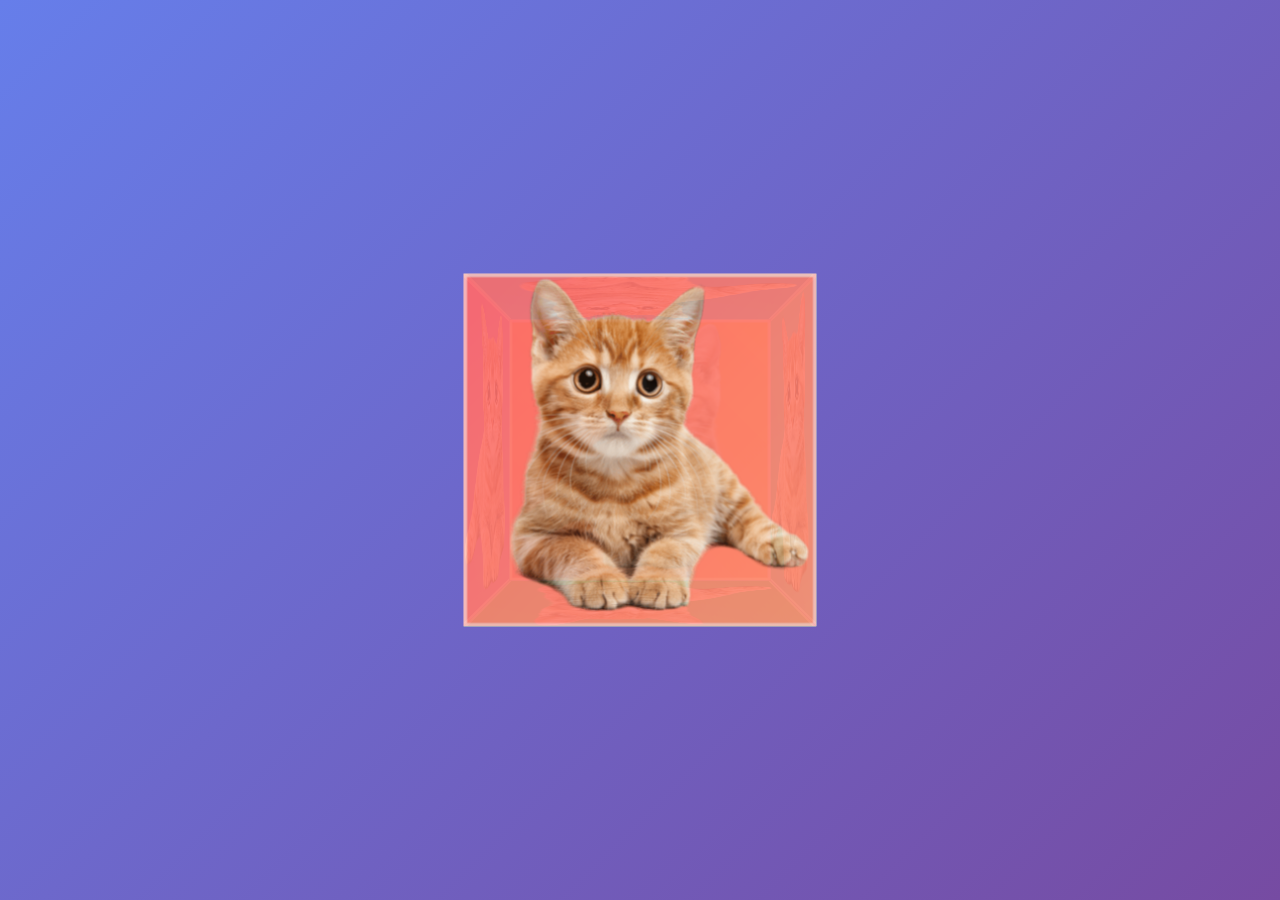
<file: index_.html>
<!DOCTYPE html>
<html lang="vi">

<head>
    <meta charset="UTF-8">
    <meta name="viewport" content="width=device-width, initial-scale=1.0">
    <title>Hộp 3D Xoay - 6 Mặt</title>
    <link rel="stylesheet" href="https://cdn.jsdelivr.net/npm/bootstrap-icons@1.11.3/font/bootstrap-icons.min.css">
    <link rel="stylesheet" href="style.css">
    <link rel="stylesheet" href="cube.css">
    <link rel="stylesheet" href="coverflow.css">
    <link rel="stylesheet" href="letter.css">
</head>

<body>
    <div class="container" id="cube-container">
        <div class="cube" id="cube" onclick="explodeAndRecover()">
            <div class="cube-face face-1">
                <img src="asserts/step_1/img_1.png" alt="Mặt 1" loading="lazy">
            </div>
            <div class="cube-face face-2">
                <img src="asserts/step_1/img_1.png" alt="Mặt 2" loading="lazy">
            </div>
            <div class="cube-face face-3">
                <img src="asserts/step_1/img_1.png" alt="Mặt 3" loading="lazy">
            </div>
            <div class="cube-face face-4">
                <img src="asserts/step_1/img_1.png" alt="Mặt 4" loading="lazy">
            </div>
            <div class="cube-face face-5">
                <img src="asserts/step_1/img_1.png" alt="Mặt 5" loading="lazy">
            </div>
            <div class="cube-face face-6">
                <img src="asserts/step_1/img_1.png" alt="Mặt 6" loading="lazy">
            </div>
        </div>
    </div>

    <!-- Coverflow Gallery -->
    <div class="coverflow-container" id="coverflowContainer">
        <div class="coverflow-wrapper">
            <div class="coverflow" id="coverflow">
                <div class="coverflow-item" data-static="true">
                    <div class="coverflow-title">Kết thúc</div>
                    <div class="coverflow-text-card">Cảm ơn bạn đã xem</div>
                    <div class="coverflow-description">Hẹn gặp lại</div>
                </div>
            </div>
        </div>
        <div class="coverflow-progress">
            <div class="progress-bar" id="progressBar"></div>
        </div>
    </div>

    <!-- Envelope -->
    <div class="envelope-container" id="envelopeContainer">
        <svg width="512" height="384" viewBox="0 0 512 384" fill="none" xmlns="http://www.w3.org/2000/svg">
            <defs>
                <linearGradient id="envelopeGrad" x1="0" y1="0" x2="0" y2="1">
                    <stop offset="0%" stop-color="#FFC7DA" />
                    <stop offset="100%" stop-color="#FFB4CD" />
                </linearGradient>

                <linearGradient id="flapGrad" x1="0" y1="0" x2="0" y2="1">
                    <stop offset="0%" stop-color="#FFB4CD" />
                    <stop offset="100%" stop-color="#FFC7DA" />
                </linearGradient>

                <g id="envelope-back">
                    <rect x="96" y="136" width="320" height="188" rx="18" fill="url(#envelopeGrad)" stroke="#FFFFFF" stroke-width="4" />
                </g>

                <g id="paper">
                    <rect x="130" y="160" width="252" height="140" rx="8" fill="#EAEAEA" opacity="0.95" />
                    <line x1="150" y1="190" x2="340" y2="190" stroke="#FFB4CD" stroke-width="3" stroke-linecap="round" />
                    <line x1="150" y1="210" x2="320" y2="210" stroke="#FFB4CD" stroke-width="3" stroke-linecap="round" />
                    <line x1="150" y1="230" x2="330" y2="230" stroke="#FFB4CD" stroke-width="3" stroke-linecap="round" />
                </g>

                <g id="envelope-front">
                    <path d="M112 152 L226.58 228.39 L256 210 L285.42 228.39 L400 152 L400 300 L112 300 Z" fill="url(#envelopeGrad)" />
                    <path d="M112 300 L256 210 L400 300" fill="none" stroke="#FFFFFF" stroke-width="5" stroke-linecap="round" stroke-linejoin="round" />
                    <path d="M112 152 L226.58 228.39" fill="none" stroke="#FFFFFF" stroke-width="5" stroke-linecap="round" stroke-linejoin="round" />
                    <path d="M285.42 228.39 L400 152" fill="none" stroke="#FFFFFF" stroke-width="5" stroke-linecap="round" stroke-linejoin="round" />
                </g>

                <g id="envelope-flap">
                    <path d="M112 152 L256 248 L400 152" fill="url(#flapGrad)" stroke="#FFFFFF" stroke-width="4" stroke-linecap="round" stroke-linejoin="round" />
                </g>
            </defs>
            <g id="envelope-group">    
                <use href="#envelope-back"></use>
                <use href="#paper"></use>
                <use href="#envelope-front"></use>
                <use href="#envelope-flap"></use>
            </g>
        </svg>
    </div>


    <!--nội dung bức thư-->
    <section class="letter-stage" id="letterStage" aria-label="Thư tay">
        <div class="board" aria-hidden="true">
            <div class="board-photo photo-1">
                <img src="asserts/step_1/img_1.png" alt="Ảnh kỷ niệm 1" loading="lazy">
                <span class="photo-caption">Khoảnh khắc 1</span>
            </div>
            <div class="board-photo photo-2">
                <img src="asserts/step_1/img_1.png" alt="Ảnh kỷ niệm 2" loading="lazy">
                <span class="photo-caption">Khoảnh khắc 2</span>
            </div>
            <div class="board-photo photo-3">
                <img src="asserts/step_1/img_1.png" alt="Ảnh kỷ niệm 3" loading="lazy">
                <span class="photo-caption">Khoảnh khắc 3</span>
            </div>
            <div class="board-photo photo-4">
                <img src="asserts/step_1/img_1.png" alt="Ảnh kỷ niệm 4" loading="lazy">
                <span class="photo-caption">Khoảnh khắc 4</span>
            </div>
        </div>

        <article class="letter-paper" aria-label="Nội dung bức thư">
            <h2 class="letter-title">Gửi bạn,</h2>
            <div class="letter-body">
                <p>Hôm nay mình muốn gửi đến bạn một vài dòng thật nhẹ nhàng.</p>
                <p>Những kỷ niệm nhỏ bé, những khoảnh khắc vui buồn đều được giữ lại ở đây.</p>
                <p>Cảm ơn bạn đã ở cạnh và tạo nên một chặng đường thật đẹp.</p>
                <p>Chúc bạn luôn bình an, rạng rỡ và hạnh phúc.</p>
                <p>Hẹn gặp lại trong những ngày thật đặc biệt.</p>
            </div>
            <div class="letter-sign">Thân mến 💜</div>
        </article>
    </section>

    <div class="curtain" id="curtain" aria-hidden="true"></div>
    <div class="rocket" id="rocket" aria-hidden="true">
        <i class="bi bi-rocket-fill"></i>
    </div>

    <script src="script.js"></script>
    <script src="cube.js"></script>
    <script src="coverflow.js"></script>
    <script src="letter.js"></script>
</body>

</html>
</file>
<file: style.css>
* {
    margin: 0;
    padding: 0;
    box-sizing: border-box;
}

body {
    width: 100%;
    min-height: 100vh;
    display: flex;
    justify-content: center;
    align-items: center;
    background: linear-gradient(135deg, #667eea 0%, #764ba2 100%);
    font-family: 'Arial', sans-serif;
    flex-direction: column;
    gap: 20px;
    padding: 20px;
}

.title {
    color: white;
    font-size: clamp(1.5em, 5vw, 2.5em);
    text-shadow: 2px 2px 4px rgba(0, 0, 0, 0.3);
    text-align: center;
    position: relative;
    z-index: 10;
}

/* Tạm ẩn cube và rocket để test */
.container {
    display: flex;
}

.container {
    perspective: 1000px;
    width: clamp(200px, 60vw, 300px);
    height: clamp(200px, 60vw, 300px);
    position: relative;
    z-index: 1;
}

.cube {
    width: 100%;
    height: 100%;
    position: relative;
    transform-style: preserve-3d;
    animation: rotateAuto 10s infinite linear;
}

.cube-face {
    position: absolute;
    width: 100%;
    height: 100%;
    display: flex;
    justify-content: center;
    align-items: center;
    font-size: clamp(1.5em, 4vw, 2.5em);
    font-weight: bold;
    color: white;
    border: 3px solid rgba(255, 255, 255, 0.5);
    opacity: 0.9;
    flex-direction: column;
    gap: clamp(10px, 3vw, 20px);
}

.cube-face img {
    width: 100%;
    height: 100%;
    object-fit: cover;
    display: block;
}

/* Các mặt của hộp */
.face-1 {
    background: linear-gradient(135deg, #FF6B6B, #FF8E72);
    transform: rotateY(0deg) translateZ(calc(clamp(100px, 30vw, 150px)));
}

.face-2 {
    background: linear-gradient(135deg, #4ECDC4, #44A08D);
    transform: rotateY(90deg) translateZ(calc(clamp(100px, 30vw, 150px)));
}

.face-3 {
    background: linear-gradient(135deg, #F39C12, #E74C3C);
    transform: rotateY(180deg) translateZ(calc(clamp(100px, 30vw, 150px)));
}

.face-4 {
    background: linear-gradient(135deg, #9B59B6, #8E44AD);
    transform: rotateY(270deg) translateZ(calc(clamp(100px, 30vw, 150px)));
}

.face-5 {
    background: linear-gradient(135deg, #3498DB, #2980B9);
    transform: rotateX(90deg) translateZ(calc(clamp(100px, 30vw, 150px)));
}

.face-6 {
    background: linear-gradient(135deg, #2ECC71, #27AE60);
    transform: rotateX(-90deg) translateZ(calc(clamp(100px, 30vw, 150px)));
}

@keyframes rotateAuto {
    0% {
        transform: rotateX(0deg) rotateY(0deg);
    }
    100% {
        transform: rotateX(360deg) rotateY(360deg);
    }
}

.cube.explode {
    animation: none !important;
}

.cube.explode .face-1 {
    animation: flyOut1 0.8s ease-out forwards;
}

.cube.explode .face-2 {
    animation: flyOut2 0.8s ease-out forwards;
}

.cube.explode .face-3 {
    animation: flyOut3 0.8s ease-out forwards;
}

.cube.explode .face-4 {
    animation: flyOut4 0.8s ease-out forwards;
}

.cube.explode .face-5 {
    animation: flyOut5 0.8s ease-out forwards;
}

.cube.explode .face-6 {
    animation: flyOut6 0.8s ease-out forwards;
}

@keyframes flyOut1 {
    0% {
        transform: rotateY(0deg) translateZ(calc(clamp(100px, 30vw, 150px)));
        opacity: 1;
    }
    100% {
        transform: rotateY(0deg) translateZ(clamp(250px, 70vw, 400px)) rotateX(45deg) rotateY(-30deg);
        opacity: 0.7;
    }
}

@keyframes flyOut2 {
    0% {
        transform: rotateY(90deg) translateZ(calc(clamp(100px, 30vw, 150px)));
        opacity: 1;
    }
    100% {
        transform: rotateY(90deg) translateZ(clamp(250px, 70vw, 400px)) rotateX(-45deg) rotateY(30deg);
        opacity: 0.7;
    }
}

@keyframes flyOut3 {
    0% {
        transform: rotateY(180deg) translateZ(calc(clamp(100px, 30vw, 150px)));
        opacity: 1;
    }
    100% {
        transform: rotateY(180deg) translateZ(clamp(250px, 70vw, 400px)) rotateX(30deg) rotateY(45deg);
        opacity: 0.7;
    }
}

@keyframes flyOut4 {
    0% {
        transform: rotateY(270deg) translateZ(calc(clamp(100px, 30vw, 150px)));
        opacity: 1;
    }
    100% {
        transform: rotateY(270deg) translateZ(clamp(250px, 70vw, 400px)) rotateX(-30deg) rotateY(-45deg);
        opacity: 0.7;
    }
}

@keyframes flyOut5 {
    0% {
        transform: rotateX(90deg) translateZ(calc(clamp(100px, 30vw, 150px)));
        opacity: 1;
    }
    100% {
        transform: rotateX(90deg) translateZ(clamp(250px, 70vw, 400px)) rotateY(45deg) rotateZ(30deg);
        opacity: 0.7;
    }
}

@keyframes flyOut6 {
    0% {
        transform: rotateX(-90deg) translateZ(calc(clamp(100px, 30vw, 150px)));
        opacity: 1;
    }
    100% {
        transform: rotateX(-90deg) translateZ(clamp(250px, 70vw, 400px)) rotateY(-45deg) rotateZ(-30deg);
        opacity: 0.7;
    }
}

.cube.comeback {
    animation: rotateAuto 10s infinite linear;
}

.cube.comeback .cube-face {
    animation: comeBack 0.8s ease-in forwards;
}

@keyframes comeBack {
    0% {
        opacity: 0.7;
    }
    100% {
        opacity: 0.9;
    }
}

.controls {
    display: flex;
    gap: 10px;
    flex-wrap: wrap;
    justify-content: center;
    max-width: 600px;
    width: 100%;
    padding: 0 10px;
}

button {
    padding: clamp(10px, 3vw, 12px) clamp(12px, 3vw, 24px);
    font-size: clamp(0.8em, 3vw, 1em);
    border: none;
    border-radius: 8px;
    background: white;
    color: #667eea;
    font-weight: bold;
    cursor: pointer;
    transition: all 0.3s ease;
    box-shadow: 0 4px 15px rgba(0, 0, 0, 0.2);
    flex: 1 1 auto;
    min-width: 80px;
}

button:hover {
    transform: translateY(-2px);
    box-shadow: 0 6px 20px rgba(0, 0, 0, 0.3);
    background: #f0f0f0;
}

button:active {
    transform: translateY(0);
}

.info {
    color: white;
    text-align: center;
    font-size: clamp(0.8em, 2.5vw, 0.95em);
    opacity: 0.9;
    padding: 0 10px;
}

.curtain {
    position: fixed;
    left: 0;
    bottom: 0;
    width: 100%;
    height: 100vh;
    background: linear-gradient(180deg, rgba(20, 24, 61, 0.95), rgba(118, 75, 162, 0.98));
    transform: translateY(100%);
    transition: transform 1.5s cubic-bezier(0.4, 0, 0.2, 1);
    z-index: 50;
    pointer-events: none;
}

.rocket {
    position: fixed;
    left: 50%;
    bottom: -120px;
    transform: translateX(-50%);
    z-index: 60;
    opacity: 0;
    pointer-events: none;
    font-size: 80px;
    color: #ff6b6b;
    filter: drop-shadow(0 4px 12px rgba(255, 107, 107, 0.6));
}

.rocket i {
    display: block;
    animation: rocketShake 0.3s infinite alternate;
}

@keyframes rocketShake {
    from { 
        transform: rotate(-2deg) scale(1); 
    }
    to { 
        transform: rotate(2deg) scale(1.05); 
    }
}

.launch .curtain {
    transform: translateY(0%);
}

.launch .rocket {
    opacity: 1;
    animation: rocketLaunch 1.8s ease-out forwards;
}

@keyframes rocketLaunch {
    0% {
        transform: translateX(-50%) translateY(0);
        opacity: 1;
    }
    50% {
        transform: translateX(-50%) translateY(-50vh);
        opacity: 1;
    }
    100% {
        transform: translateX(-50%) translateY(-65vh);
        opacity: 0;
    }
}

/* Coverflow Gallery */
.coverflow-container {
    position: fixed;
    top: 0;
    left: 0;
    width: 100%;
    height: 100vh;
    background: linear-gradient(135deg, rgba(20, 24, 61, 0.98), rgba(118, 75, 162, 0.98));
    z-index: 100;
    display: none;
    justify-content: center;
    align-items: center;
    flex-direction: column;
    gap: 30px;
    opacity: 0;
    transition: opacity 0.5s ease;
}

.coverflow-container.active {
    display: flex;
    opacity: 1;
}

.coverflow-close {
    position: absolute;
    top: 20px;
    right: 20px;
    font-size: 2.5em;
    color: white;
    cursor: pointer;
    transition: all 0.3s ease;
    z-index: 110;
}

.coverflow-close:hover {
    transform: scale(1.2) rotate(90deg);
    color: #ff6b6b;
}

.coverflow-wrapper {
    perspective: 2000px;
    perspective-origin: 50% 50%;
    width: 90%;
    max-width: 900px;
    height: 500px;
    overflow: visible;
}

.coverflow {
    position: relative;
    width: 100%;
    height: 100%;
    transform-style: preserve-3d;
    transition: transform 0.5s ease;
}

.coverflow-item {
    position: absolute;
    left: 50%;
    top: 45%;
    width: 300px;
    height: auto;
    transform-origin: center center;
    transition: all 0.6s cubic-bezier(0.35, 0, 0.25, 1);
    cursor: pointer;
    user-select: none;
    -webkit-user-drag: none;
    -webkit-user-select: none;
    -moz-user-select: none;
    -ms-user-select: none;
    overflow: visible;
    display: flex;
    flex-direction: column;
    align-items: center;
    justify-content: flex-start;
    gap: 8px;
}

.coverflow-title {
    color: white;
    font-size: 0.95em;
    font-weight: bold;
    text-align: center;
    flex-shrink: 0;
    z-index: 5;
}

.coverflow-description {
    color: rgba(255, 255, 255, 0.8);
    font-size: 0.8em;
    text-align: center;
    flex-shrink: 0;
    z-index: 5;
}

.coverflow-item img {
    width: 100%;
    height: 350px;
    object-fit: cover;
    border-radius: 15px;
    box-shadow: 0 10px 40px rgba(0, 0, 0, 0.5);
    border: 3px solid rgba(255, 255, 255, 0.3);
    pointer-events: none;
    user-select: none;
    -webkit-user-drag: none;
    transition: filter 0.3s ease;
    display: block;
    flex-shrink: 0;
}

.coverflow-item:hover img {
    box-shadow: 0 15px 50px rgba(0, 0, 0, 0.7);
    border-color: rgba(255, 255, 255, 0.6);
}

.coverflow-progress {
    width: 80%;
    max-width: 600px;
    height: 6px;
    background: rgba(255, 255, 255, 0.2);
    border-radius: 10px;
    overflow: hidden;
    position: relative;
    z-index: 110;
}

.progress-bar {
    height: 100%;
    background: linear-gradient(90deg, #ff6b6b, #667eea);
    border-radius: 10px;
    transition: width 0.3s ease;
    width: 10%;
    box-shadow: 0 0 10px rgba(102, 126, 234, 0.5);
}

@media (max-width: 480px) {
    .title {
        margin-top: 10px;
    }

    .controls {
        gap: 8px;
    }

    button {
        min-width: 70px;
    }

    .coverflow-item {
        width: 300px;
        height: auto;
    }

    .coverflow-item img {
        height: 350px;
    }

    .coverflow-title {
        font-size: 0.95em;
    }

    .coverflow-description {
        font-size: 0.8em;
    }

    .coverflow-progress {
        width: 90%;
    }
}
</file>
<file: cube.css>
/* Cube Styles */
.container {
    perspective: 1000px;
    width: clamp(200px, 60vw, 300px);
    height: clamp(200px, 60vw, 300px);
    position: relative;
    z-index: 1;
}

.cube {
    width: 100%;
    height: 100%;
    position: relative;
    transform-style: preserve-3d;
    animation: rotateAuto 10s infinite linear;
}

.cube-face {
    position: absolute;
    width: 100%;
    height: 100%;
    display: flex;
    justify-content: center;
    align-items: center;
    font-size: clamp(1.5em, 4vw, 2.5em);
    font-weight: bold;
    color: white;
    border: 3px solid rgba(255, 255, 255, 0.5);
    opacity: 0.9;
    flex-direction: column;
    gap: clamp(10px, 3vw, 20px);
}

.cube-face img {
    width: 100%;
    height: 100%;
    object-fit: cover;
    display: block;
}

/* Các mặt của hộp */
.face-1 {
    background: linear-gradient(135deg, #FF6B6B, #FF8E72);
    transform: rotateY(0deg) translateZ(calc(clamp(100px, 30vw, 150px)));
}

.face-2 {
    background: linear-gradient(135deg, #4ECDC4, #44A08D);
    transform: rotateY(90deg) translateZ(calc(clamp(100px, 30vw, 150px)));
}

.face-3 {
    background: linear-gradient(135deg, #F39C12, #E74C3C);
    transform: rotateY(180deg) translateZ(calc(clamp(100px, 30vw, 150px)));
}

.face-4 {
    background: linear-gradient(135deg, #9B59B6, #8E44AD);
    transform: rotateY(270deg) translateZ(calc(clamp(100px, 30vw, 150px)));
}

.face-5 {
    background: linear-gradient(135deg, #3498DB, #2980B9);
    transform: rotateX(90deg) translateZ(calc(clamp(100px, 30vw, 150px)));
}

.face-6 {
    background: linear-gradient(135deg, #2ECC71, #27AE60);
    transform: rotateX(-90deg) translateZ(calc(clamp(100px, 30vw, 150px)));
}

@keyframes rotateAuto {
    0% {
        transform: rotateX(0deg) rotateY(0deg);
    }
    100% {
        transform: rotateX(360deg) rotateY(360deg);
    }
}

.cube.explode {
    animation: none !important;
}

.cube.explode .face-1 {
    animation: flyOut1 0.8s ease-out forwards;
}

.cube.explode .face-2 {
    animation: flyOut2 0.8s ease-out forwards;
}

.cube.explode .face-3 {
    animation: flyOut3 0.8s ease-out forwards;
}

.cube.explode .face-4 {
    animation: flyOut4 0.8s ease-out forwards;
}

.cube.explode .face-5 {
    animation: flyOut5 0.8s ease-out forwards;
}

.cube.explode .face-6 {
    animation: flyOut6 0.8s ease-out forwards;
}

@keyframes flyOut1 {
    0% {
        transform: rotateY(0deg) translateZ(calc(clamp(100px, 30vw, 150px)));
        opacity: 1;
    }
    100% {
        transform: rotateY(0deg) translateZ(clamp(250px, 70vw, 400px)) rotateX(45deg) rotateY(-30deg);
        opacity: 0.7;
    }
}

@keyframes flyOut2 {
    0% {
        transform: rotateY(90deg) translateZ(calc(clamp(100px, 30vw, 150px)));
        opacity: 1;
    }
    100% {
        transform: rotateY(90deg) translateZ(clamp(250px, 70vw, 400px)) rotateX(-45deg) rotateY(30deg);
        opacity: 0.7;
    }
}

@keyframes flyOut3 {
    0% {
        transform: rotateY(180deg) translateZ(calc(clamp(100px, 30vw, 150px)));
        opacity: 1;
    }
    100% {
        transform: rotateY(180deg) translateZ(clamp(250px, 70vw, 400px)) rotateX(30deg) rotateY(45deg);
        opacity: 0.7;
    }
}

@keyframes flyOut4 {
    0% {
        transform: rotateY(270deg) translateZ(calc(clamp(100px, 30vw, 150px)));
        opacity: 1;
    }
    100% {
        transform: rotateY(270deg) translateZ(clamp(250px, 70vw, 400px)) rotateX(-30deg) rotateY(-45deg);
        opacity: 0.7;
    }
}

@keyframes flyOut5 {
    0% {
        transform: rotateX(90deg) translateZ(calc(clamp(100px, 30vw, 150px)));
        opacity: 1;
    }
    100% {
        transform: rotateX(90deg) translateZ(clamp(250px, 70vw, 400px)) rotateY(45deg) rotateZ(30deg);
        opacity: 0.7;
    }
}

@keyframes flyOut6 {
    0% {
        transform: rotateX(-90deg) translateZ(calc(clamp(100px, 30vw, 150px)));
        opacity: 1;
    }
    100% {
        transform: rotateX(-90deg) translateZ(clamp(250px, 70vw, 400px)) rotateY(-45deg) rotateZ(-30deg);
        opacity: 0.7;
    }
}

.cube.comeback {
    animation: rotateAuto 10s infinite linear;
}

.cube.comeback .cube-face {
    animation: comeBack 0.8s ease-in forwards;
}

@keyframes comeBack {
    0% {
        opacity: 0.7;
    }
    100% {
        opacity: 0.9;
    }
}
</file>
<file: coverflow.css>
/* Coverflow Gallery Styles */
.coverflow-container {
    position: fixed;
    top: 0;
    left: 0;
    width: 100%;
    height: 100vh;
    background: linear-gradient(135deg, rgba(20, 24, 61, 0.98), rgba(118, 75, 162, 0.98));
    z-index: 100;
    display: none;
    justify-content: center;
    align-items: center;
    flex-direction: column;
    gap: 30px;
    opacity: 0;
    transition: opacity 0.5s ease;
}

.coverflow-container.active {
    display: flex;
    opacity: 1;
}

.coverflow-close {
    position: absolute;
    top: 20px;
    right: 20px;
    font-size: 2.5em;
    color: white;
    cursor: pointer;
    transition: all 0.3s ease;
    z-index: 110;
}

.coverflow-close:hover {
    transform: scale(1.2) rotate(90deg);
    color: #ff6b6b;
}

.coverflow-wrapper {
    perspective: 2000px;
    perspective-origin: 50% 50%;
    width: 90%;
    max-width: 900px;
    height: 500px;
    overflow: visible;
}

.coverflow {
    position: relative;
    width: 100%;
    height: 100%;
    transform-style: preserve-3d;
    transition: transform 0.5s ease;
}

.coverflow-item {
    position: absolute;
    left: 50%;
    top: 45%;
    width: 300px;
    height: auto;
    transform-origin: center center;
    transition: all 0.6s cubic-bezier(0.35, 0, 0.25, 1);
    cursor: pointer;
    user-select: none;
    -webkit-user-drag: none;
    -webkit-user-select: none;
    -moz-user-select: none;
    -ms-user-select: none;
    overflow: visible;
    display: flex;
    flex-direction: column;
    align-items: center;
    justify-content: flex-start;
    gap: 8px;
}

.coverflow-title {
    color: white;
    font-size: 0.95em;
    font-weight: bold;
    text-align: center;
    flex-shrink: 0;
    z-index: 5;
}

.coverflow-description {
    color: rgba(255, 255, 255, 0.8);
    font-size: 0.8em;
    text-align: center;
    flex-shrink: 0;
    z-index: 5;
}

.coverflow-item img {
    width: 100%;
    height: 350px;
    object-fit: cover;
    border-radius: 15px;
    box-shadow: 0 10px 40px rgba(0, 0, 0, 0.5);
    border: 3px solid rgba(255, 255, 255, 0.3);
    pointer-events: none;
    user-select: none;
    -webkit-user-drag: none;
    transition: filter 0.3s ease;
    display: block;
    flex-shrink: 0;
}

.coverflow-text-card {
    width: 100%;
    height: 350px;
    border-radius: 15px;
    border: 3px solid rgba(255, 255, 255, 0.3);
    box-shadow: 0 10px 40px rgba(0, 0, 0, 0.5);
    background: linear-gradient(135deg, rgba(255, 255, 255, 0.12), rgba(255, 255, 255, 0.04));
    display: flex;
    align-items: center;
    justify-content: center;
    color: rgba(255, 255, 255, 0.85);
    font-size: 1em;
    text-align: center;
    padding: 18px;
    box-sizing: border-box;
    flex-shrink: 0;
}

.coverflow-item:hover img {
    box-shadow: 0 15px 50px rgba(0, 0, 0, 0.7);
    border-color: rgba(255, 255, 255, 0.6);
}

.coverflow-progress {
    width: 80%;
    max-width: 600px;
    height: 6px;
    background: rgba(255, 255, 255, 0.2);
    border-radius: 10px;
    overflow: hidden;
    position: relative;
    z-index: 110;
}

.progress-bar {
    height: 100%;
    background: linear-gradient(90deg, #ff6b6b, #667eea);
    border-radius: 10px;
    transition: width 0.3s ease;
    width: 10%;
    box-shadow: 0 0 10px rgba(102, 126, 234, 0.5);
}
</file>
<file: letter.css>
/* Letter stage visibility */
.envelope-container {
    display: none;
}

.letter-stage {
    display: none;
    position: fixed;
    inset: 0;
    padding: 40px 20px;
    align-items: center;
    justify-content: center;
    overflow: hidden;
}

body.stage-letter .letter-stage {
    display: flex;
}

body.stage-letter .coverflow-container {
    display: none;
    opacity: 0;
}

/* Board background */
.board {
    position: absolute;
    inset: 0;
    background: linear-gradient(135deg, #5b3a2b, #7a4b32);
    box-shadow: inset 0 0 0 12px rgba(255, 255, 255, 0.08), inset 0 0 60px rgba(0, 0, 0, 0.5);
}

.board::before {
    content: "";
    position: absolute;
    inset: 0;
    background-image:
        radial-gradient(rgba(255, 255, 255, 0.06) 1px, transparent 1px),
        radial-gradient(rgba(0, 0, 0, 0.2) 1px, transparent 1px);
    background-size: 28px 28px, 56px 56px;
    background-position: 0 0, 10px 10px;
    opacity: 0.6;
}

/* Photos pinned on board */
.board-photo {
    position: absolute;
    width: clamp(140px, 18vw, 220px);
    background: #ffffff;
    padding: 10px 10px 16px;
    border-radius: 8px;
    box-shadow: 0 12px 30px rgba(0, 0, 0, 0.35);
    transform: rotate(-2deg);
}

.board-photo img {
    width: 100%;
    height: auto;
    display: block;
    border-radius: 6px;
}

.photo-caption {
    display: block;
    text-align: center;
    font-size: 0.85rem;
    color: #5b3a2b;
    margin-top: 6px;
    font-weight: 600;
}

.board-photo::before {
    content: "";
    position: absolute;
    top: -10px;
    left: 50%;
    width: 18px;
    height: 18px;
    transform: translateX(-50%);
    background: radial-gradient(circle at 30% 30%, #ffffff 0%, #ff6b6b 40%, #d64545 100%);
    border-radius: 50%;
    box-shadow: 0 2px 6px rgba(0, 0, 0, 0.4);
}

.board-photo::after {
    content: "";
    position: absolute;
    top: 6px;
    left: 50%;
    width: 2px;
    height: 18px;
    transform: translateX(-50%);
    background: rgba(0, 0, 0, 0.35);
}

.photo-1 { top: 8%; left: 8%; transform: rotate(-6deg); }
.photo-2 { top: 12%; right: 10%; transform: rotate(4deg); }
.photo-3 { bottom: 10%; left: 12%; transform: rotate(3deg); }
.photo-4 { bottom: 12%; right: 12%; transform: rotate(-5deg); }

/* Letter paper */
.letter-paper {
    position: relative;
    z-index: 2;
    width: min(680px, 90vw);
    padding: 40px 48px;
    background: repeating-linear-gradient(
        to bottom,
        #fffdf7 0px,
        #fffdf7 26px,
        #e8d8c7 27px
    );
    border-radius: 12px;
    box-shadow: 0 20px 50px rgba(0, 0, 0, 0.35);
    border: 1px solid rgba(255, 255, 255, 0.6);
}

.letter-title {
    font-size: 1.6rem;
    margin-bottom: 18px;
    color: #4b2d23;
}

.letter-body {
    font-size: 1rem;
    line-height: 1.9;
    color: #4b2d23;
}

.letter-body p {
    margin-bottom: 10px;
}

.letter-sign {
    margin-top: 24px;
    text-align: right;
    font-weight: 600;
    color: #4b2d23;
}


@keyframes shake {

     0%,
     100% {
         transform: translate(0, 0) rotate(0deg);
     }

     10% {
         transform: translate(-2px, -1px) rotate(-0.5deg);
     }

     20% {
         transform: translate(2px, 1px) rotate(0.5deg);
     }

     30% {
         transform: translate(-2px, 1px) rotate(-0.5deg);
     }

     40% {
         transform: translate(2px, -1px) rotate(0.5deg);
     }

     50% {
         transform: translate(-1px, -2px) rotate(-0.3deg);
     }

     60% {
         transform: translate(1px, 2px) rotate(0.3deg);
     }

     70% {
         transform: translate(-1px, 1px) rotate(-0.3deg);
     }

     80% {
         transform: translate(1px, -1px) rotate(0.3deg);
     }

     90% {
         transform: translate(-1px, 0px) rotate(-0.2deg);
     }
 }


 @keyframes openFlap {
     0% {
         transform: rotateX(0deg);
     }

     50% {
         transform: rotateX(-180deg);
     }

     100% {
         transform: rotateX(-180deg);
         /* giữ nguyên */
     }
 }

 @keyframes movePaper {

     0%,
     50% {
         transform: translateY(0);
     }

     100% {
         transform: translateY(-150px);
     }
 }

 .envelope-group {
     animation: shake 5s infinite;
 }

 .open-flap {
     animation: openFlap 1s forwards;
     transform-origin: top center;
     transform-box: fill-box;
 }

 .move-paper {
     animation: movePaper 1s forwards;
 }
</file>
